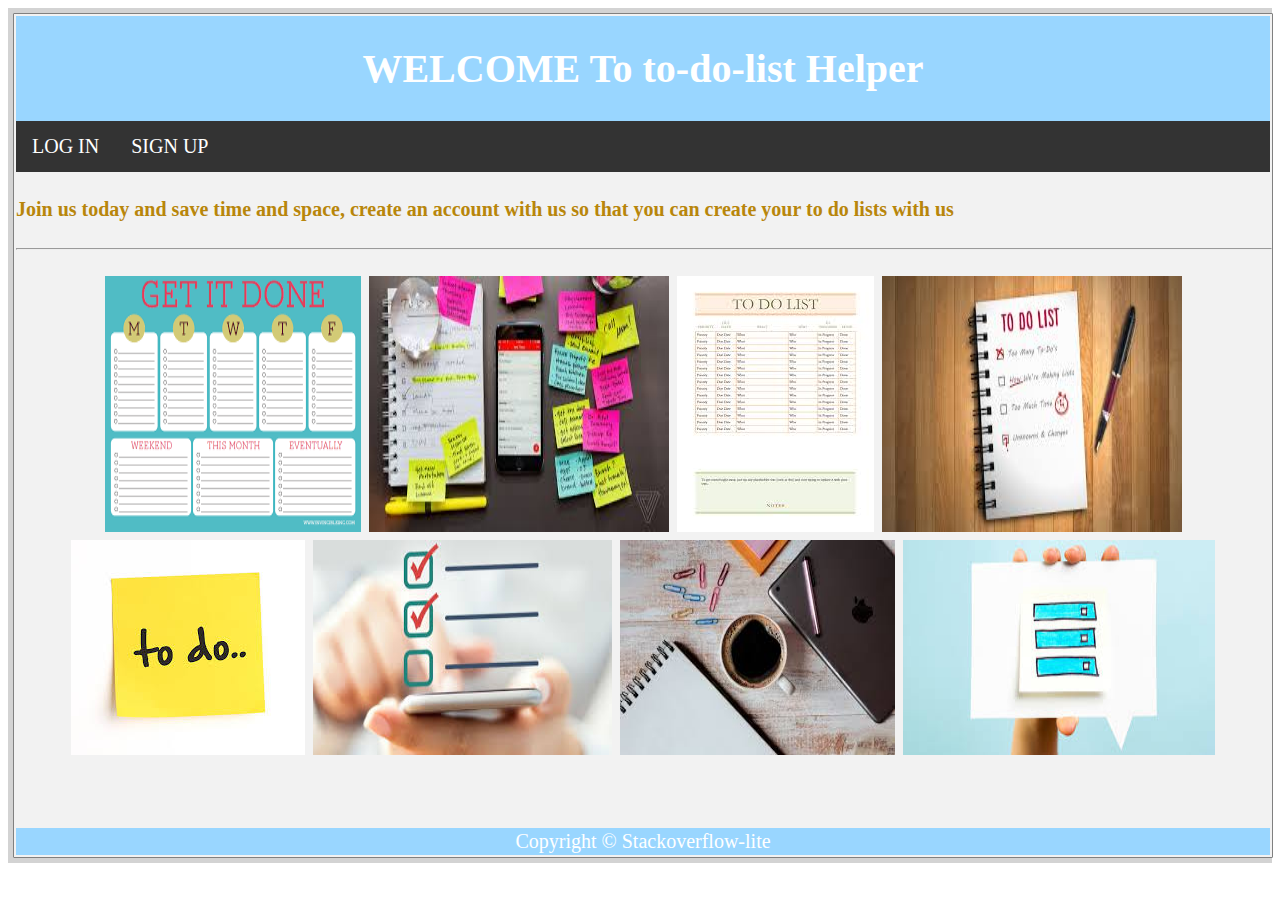
<file: ui/templates/index.html>
<!DOCTYPE html>
<html>
<head>
<title>To Do List</title>
 <link rel="stylesheet" href="../css/main.css">
</head>
<body>
<div class="example">

<div class="container">

	<header>
		<h1>WELCOME To to-do-list Helper</h1>
    </header>
   
	<ul>
		
        <li><a href="login.html">LOG IN</a></li>
        <li><a href="signup.html">SIGN UP</a></li>
	</ul>
     <div>
            <h4 style="color: darkgoldenrod">Join us today and save time and space, create an account with us so that you can create your to do lists with us</h4>
            <hr width="100%">
             <section class="site-flex">        
                 <!-- to contain pic content-->
                 <img src="../images/to do 1.png" alt="Image details">
                 <img src="../images/to do 2.jpg" alt="Image details">
                 <img src="../images/to do list3.jpg" alt="Image details">
                 <img src="../images/to do4.jpg" alt="Image details">
                 <img src="../images/to do5.jpg" alt="Image details">
                 <img src="../images/to do6.jpg" alt="Image details">
                 <img src="../images/to do7.jpg" alt="Image details">
                 <img src="../images/to do8.jpg" alt="Image details">
                     
                 
                 
             </section>
         

     </div>


<br><br><br><footer>Copyright &copy; Stackoverflow-lite</footer>

</div>
</div>
</body>


</html>
</file>
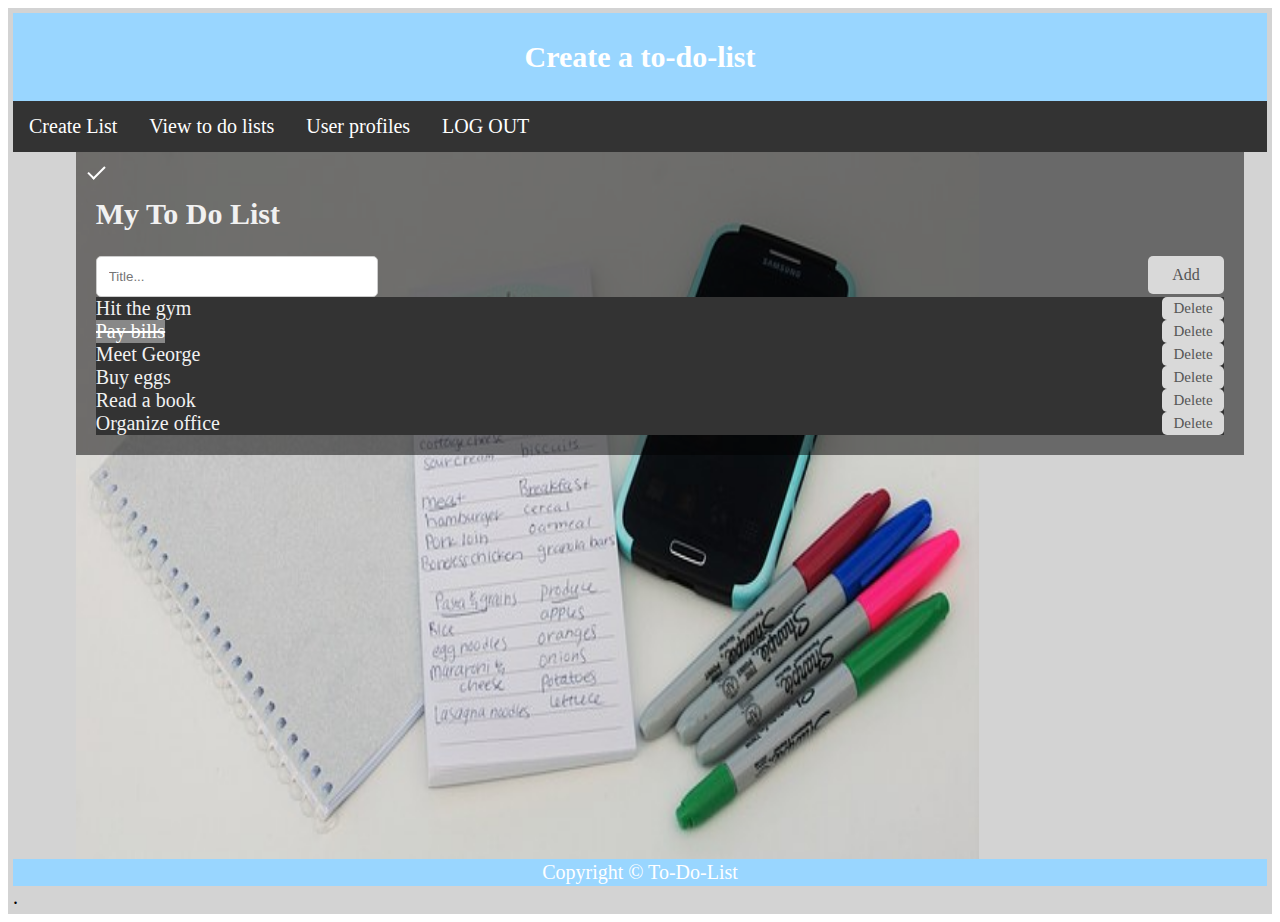
<file: ui/templates/create.html>
<!DOCTYPE>
<html>
    <head>
        <title>Create to do list</title>
        <link rel="stylesheet" href="../css/main.css">
        <script src="../js/main.js"></script>
    </head>
    <body>
        <div class="example">
            <header><h2>Create a to-do-list</h2></header>
            <ul>
                <li><a href="create.html">Create List</a></li>
                <li><a href="view.html">View to do lists</a></li>
                <li><a href="profile.html">User profiles</a></li>
                <li><a href="login.html">LOG OUT</a></li>
            </ul>
            <div class="create-todo">	
            <img class="create-pic" src="../images/to do list9.jpg" alt="Notebook">
                <div class="content">
                        <div id="myDIV" class="header">
                                <h2>My To Do List</h2>
                                <input type="text" id="myInput" placeholder="Title...">
                                <span onclick="newElement()" class="addBtn">Add</span>
                             
                              
                              <ul id="myUL">
                                <span class="Delete">Delete</span>
                                <li>Hit the gym</li><br>
                                <span class="Delete">Delete</span>
                                <li class="checked">Pay bills</li><br>
                                <span class="Delete">Delete</span>
                                <li>Meet George</li><br>
                                <span class="Delete">Delete</span>
                                <li>Buy eggs</li><br>
                                <span class="Delete">Delete</span>
                                <li>Read a book</li><br>
                                <span class="Delete">Delete</span>
                                <li>Organize office</li>
                                
                              </ul>
                            </div>
                </div>
              </div>

            
            <footer>Copyright &copy; To-Do-List</footer> . 
        </div>
    </body>
</html>
</file>
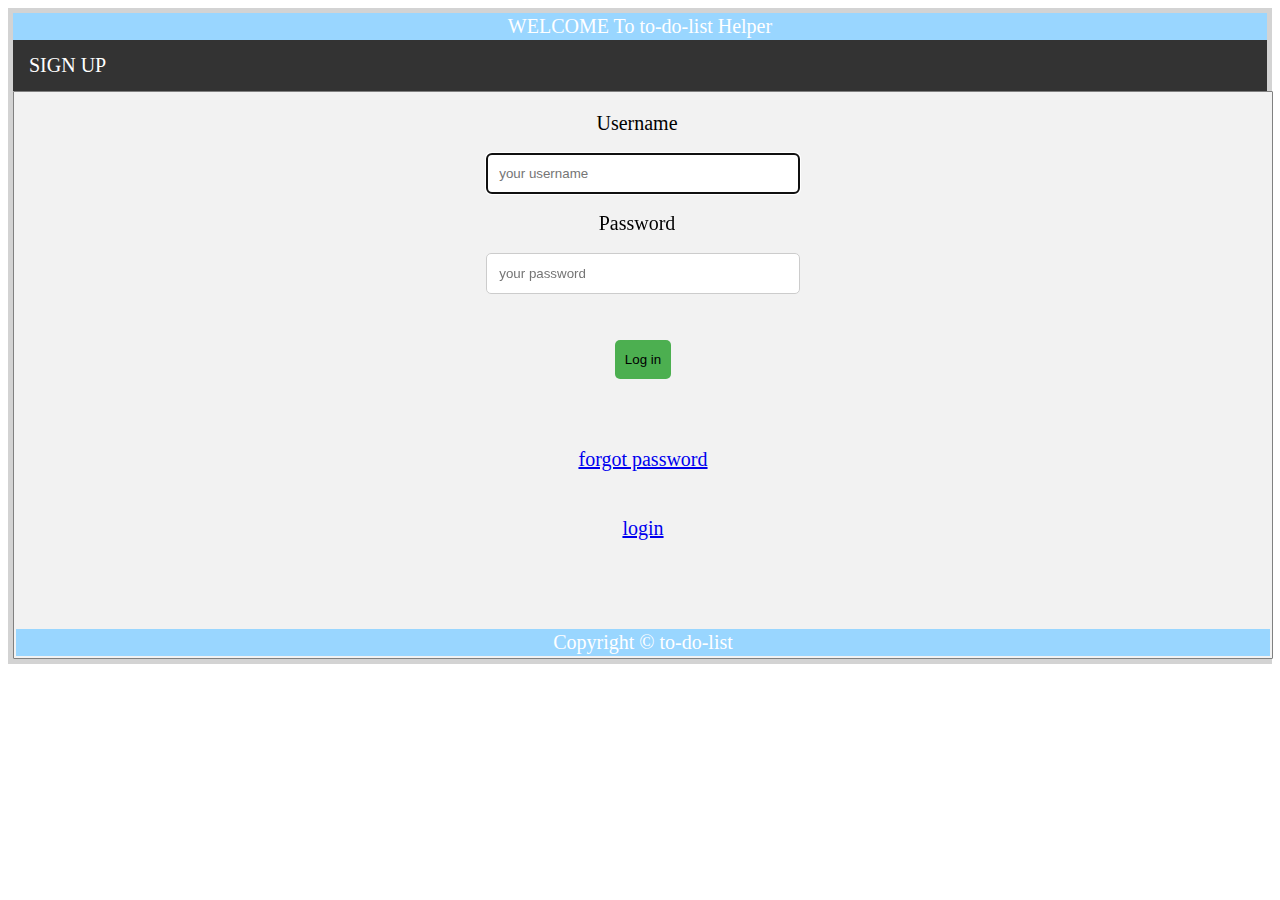
<file: ui/templates/login.html>
<!DOCTYPE>
<html>
    <head>
        <title>login |To do list</title>
        <link rel="stylesheet" href="../css/main.css">
    </head>
    <body>
        <div class="example">
        <center>
        <header>WELCOME To to-do-list Helper
        </header>
        <ul>
                <li><a href="signup.html">SIGN UP</a></li>
          
            </ul>
                <div class="container">
                
                    <form >
                    
                    <div class ="row">
                        <div class = "col-25">
                        <label for="Uname"> Username</label> 
                        </div>
                        <div class="col-75">
                        <input type="text" id="Uname" name="Username" 
                        placeholder ="your username" required autofocus>
                        </div>	
                    </div>	
                    
                    <div class ="row">
                        <div class = "col-25">
                        <label for="Pword"> Password</label> 
                        </div>
                        <div class="col-75">
                        <input type="password" id="Pword" name="Password" 
                        placeholder ="your password" required autofocus>
                        </div>	
                        </div>
                        <br><br><div class="row">
                        <button type="Submit">Log in</button>
                        
                        </div>
                    <br><br><br><a href="url">forgot password</a>
                    <br><br><br><a href="index.html">login</a>			
                
                    </form>
                    <br><br><br><footer>Copyright &copy; to-do-list</footer>
                </div>	
        </center>
    </div>
    </body>
</html>
</file>
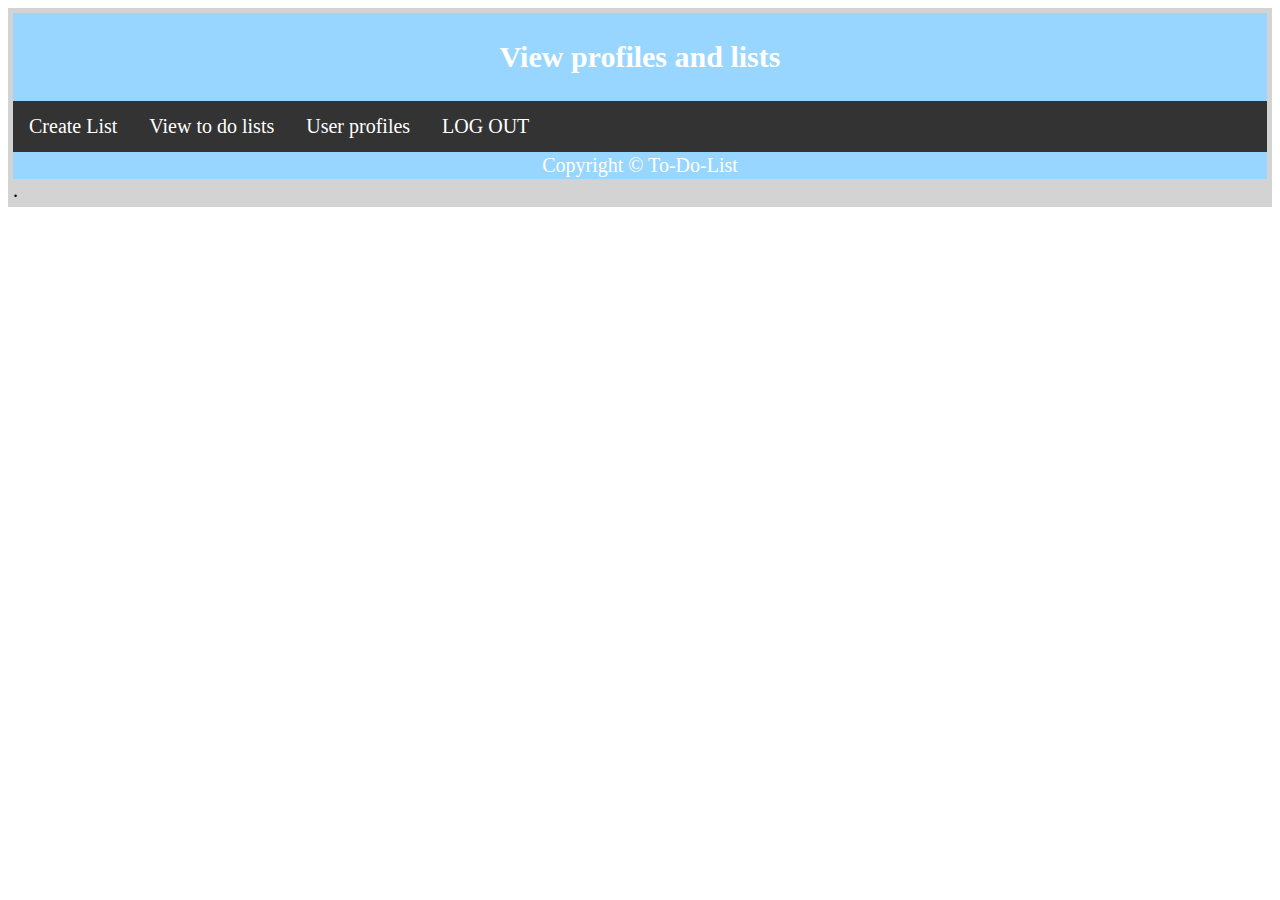
<file: ui/templates/profile.html>
<html>
 <head>
     <title>To-Do-List</title>
     <link rel="stylesheet" href="../css/main.css">
 </head>
 <body>
        <div class="example">
                <header><h2>View profiles and lists</h2></header>
                <ul>
                    <li><a href="create.html">Create List</a></li>
                    <li><a href="view.html">View to do lists</a></li>
                    <li><a href="profile.html">User profiles</a></li>
                    <li><a href="login.html">LOG OUT</a></li>
                </ul>
               
                
                <footer>Copyright &copy; To-Do-List</footer> . 
            </div>

 </body>
</html>
</file>
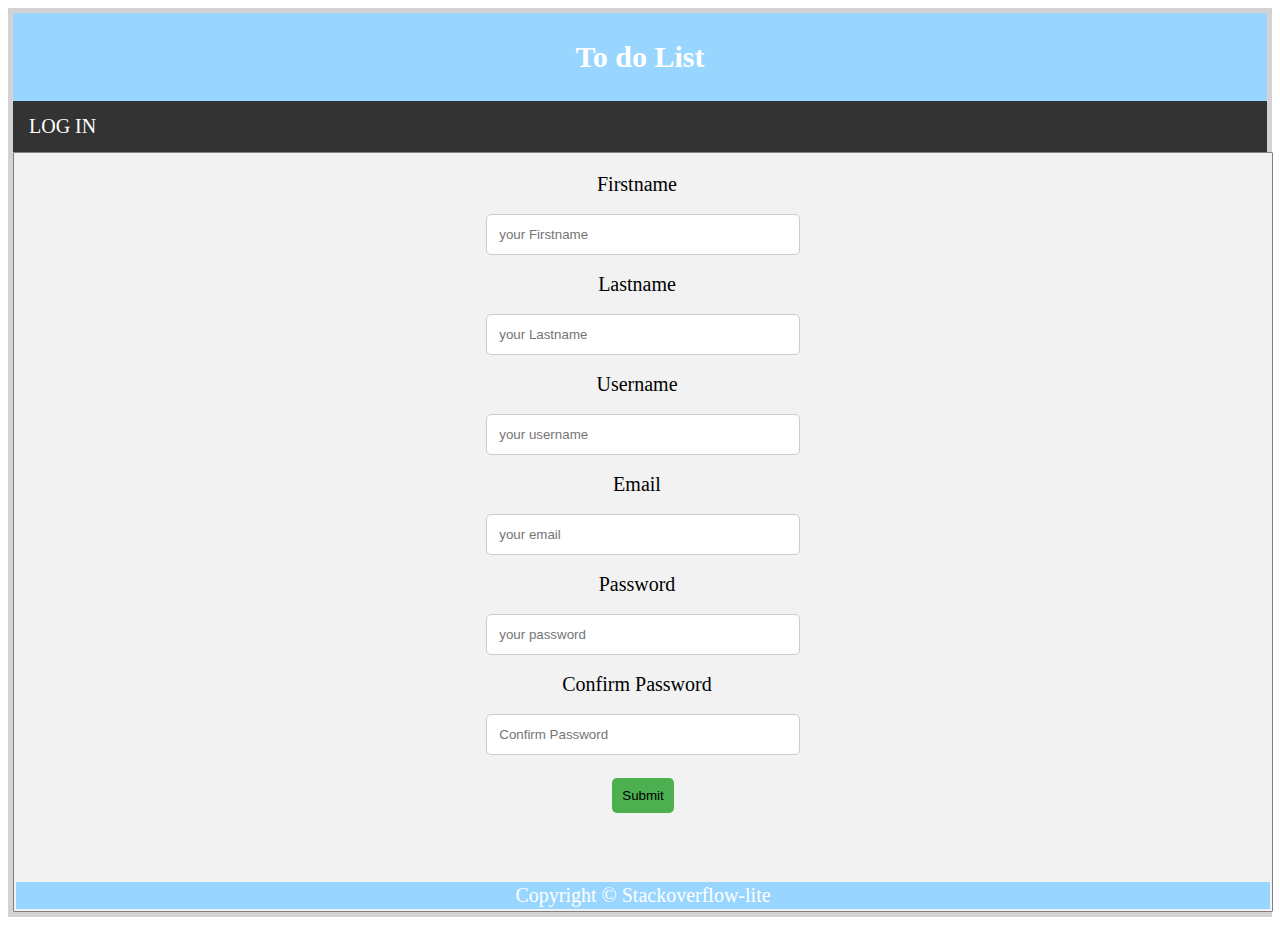
<file: ui/templates/signup.html>
<!DOCTYPE html>
<html>
	<head>
		<title>sign up</title>
		 <link rel="stylesheet" href="../css/main.css">
	</head>
	<body> 
	<div class="example">
	<center>
	    <header>
		<h2>To do List</h2>
		</header>
		<ul>
			<li><a href="login.html">LOG IN</a></li>
		</ul>	
		<div class="container">
			<form action_page.py target="_blank">
			<div class ="row">
				<div class = "col-25">
				<label for="Fname"> Firstname</label> 
				</div>
				<div class="col-75">
				<input type="text" id="Fname" name="Firstname"
				placeholder ="your Firstname">
				</div>	
				</div>
				<div class ="row">
				<div class = "col-25">
				<label for="Lname"> Lastname</label> 
				</div>
				<div class="col-75">
				<input type="text" id="Lname" name="Lastname" 
				placeholder ="your Lastname">
				</div>	
				</div>
			<div class ="row">
				<div class = "col-25">
				<label for="Uname"> Username</label> 
				</div>
				<div class="col-75">
				<input type="text" id="Uname" name="Username" 
				placeholder ="your username">
				</div>	
				</div>
				<div class ="row">
				<div class = "col-25">
				<label for="Email"> Email</label> 
				</div>
				<div class="col-75">
				<input type="email" id="email" name="email" 
				placeholder ="your email">
				</div>	
				</div>
			<div class ="row">
				<div class = "col-25">
				<label for="Pword"> Password</label> 
				</div>
				<div class="col-75">
				<input type="text" id="Pword" name="Password" 
				placeholder ="your password">
				</div>	
				</div>
				<div class ="row">
				<div class = "col-25">
				<label for="Pword"> Confirm Password</label> 
				</div>
				<div class="col-75">
				<input type="text" id="Pword" name="Confirm Password" 
				placeholder ="Confirm Password">
				</div>	
				</div>
				<br><div class="row">
				<input type="Submit"
				value="Submit">
				</div>
					
		
			</form>
			<br><br><br><footer>Copyright &copy; Stackoverflow-lite</footer>
		</div>	
	</center>	
	</div>
	</body>

</html>
</file>
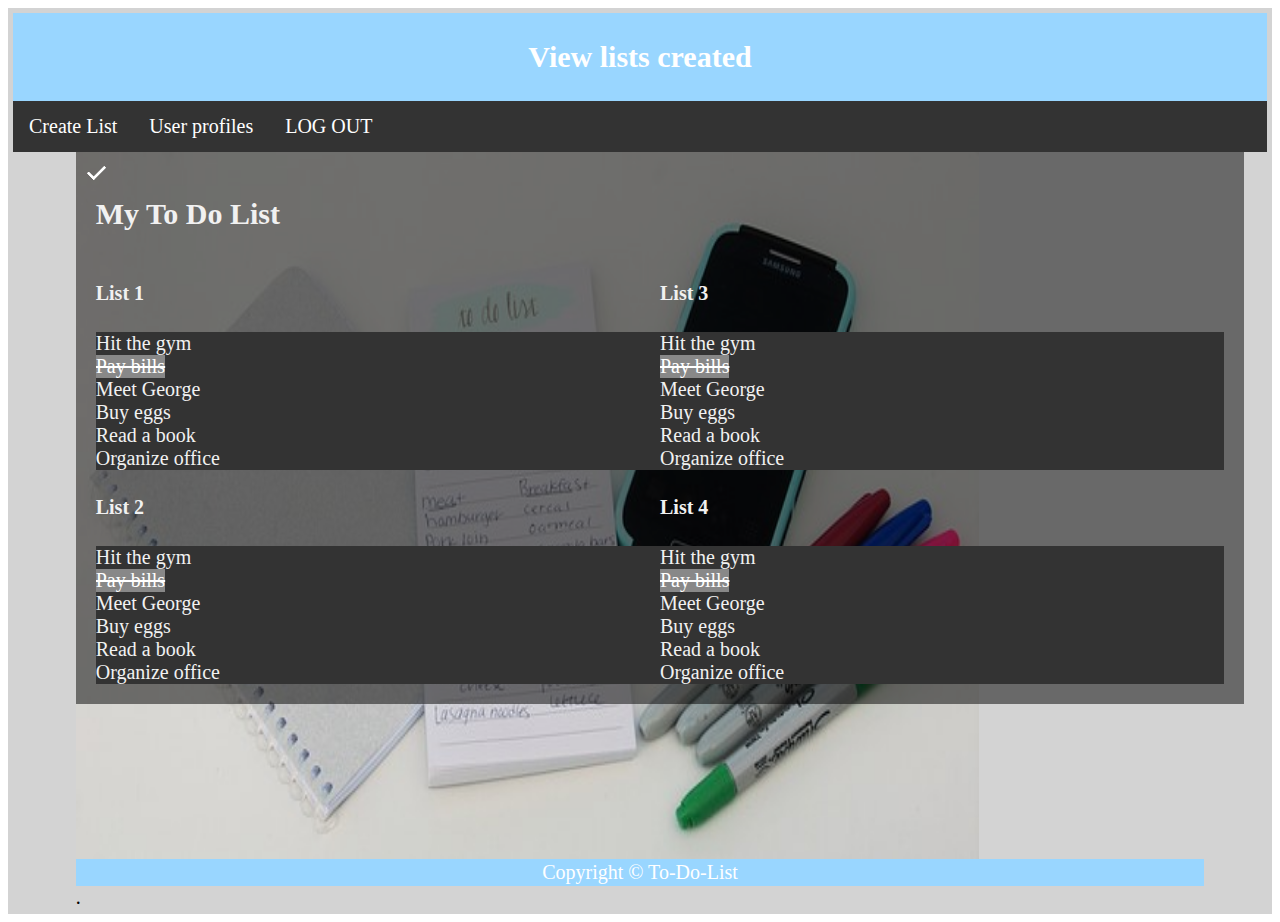
<file: ui/templates/view.html>
<!DOCTYPE>
<html>
    <head>
        <title>View to do list</title>
        <link rel="stylesheet" href="../css/main.css">
    </head>
    <body>
        <div class="example">
            <header><h2>View lists created</h2></header>
            <ul>
                <li><a href="create.html">Create List</a></li>
                <li><a href="profile.html">User profiles</a></li>
                <li><a href="login.html">LOG OUT</a></li>
            </ul>
            <div class="create-todo">	
            <img class="create-pic" src="../images/to do list9.jpg" alt="Notebook">
                <div class="content">
                        <h2>My To Do List</h2>
                        <div id="myDIV" class="header">
                            <div class="top">
                                <div class="left">
                               
                              
                              <h4>List 1</h4>
                              <ul id="myUL">
                                <li>Hit the gym</li><br>
                                <li class="checked">Pay bills</li><br>
                                <li>Meet George</li><br>
                                <li>Buy eggs</li><br>
                                <li>Read a book</li><br>
                                <li>Organize office</li>
                              </ul>
                                  
                              <h4>List 2</h4>
                              <ul id="myUL">
                                    <li>Hit the gym</li><br>
                                    <li class="checked">Pay bills</li><br>
                                    <li>Meet George</li><br>
                                    <li>Buy eggs</li><br>
                                    <li>Read a book</li><br>
                                    <li>Organize office</li>
                                  </ul>
                            </div>
                            <div class="right">
                                  <h4>List 3</h4>
                                  <ul id="myUL">
                                        <li>Hit the gym</li><br>
                                        <li class="checked">Pay bills</li><br>
                                        <li>Meet George</li><br>
                                        <li>Buy eggs</li><br>
                                        <li>Read a book</li><br>
                                        <li>Organize office</li>
                                      </ul>
                                      <h4>List 4</h4>
                                      <ul id="myUL">
                                            <li>Hit the gym</li><br>
                                            <li class="checked">Pay bills</li><br>
                                            <li>Meet George</li><br>
                                            <li>Buy eggs</li><br>
                                            <li>Read a book</li><br>
                                            <li>Organize office</li>
                                          </ul>
                            </div>
                            </div>
                </div>
                
              </div>

            
            <footer>Copyright &copy; To-Do-List</footer> . 
        </div>
    </body>
</html>
</file>
<file: ui/css/main.css>
body{
    height: auto;
}

/*style inputs , select elements and textareas*/
textarea{
    width :100%;
    padding:12px;
    border : 1px solid #ccc;
    border-radius : 4px;
    box-sizing: border-box;
    resize:vertical;
    }
input[type=email],select {
    width :25%;
    padding:12px;
    border : 1px solid #ccc;
    border-radius : 5px;
    box-sizing: border-box;
    resize:vertical;
    }
input[type=text], select {
    width :25%;
    padding:12px;
    border : 1px solid #ccc;
    border-radius : 5px;
    box-sizing: border-box;
    resize:vertical;
    }
input[type=password], select {
    width :25%;
    padding:12px;
    border : 1px solid #ccc;
    border-radius : 5px;
    box-sizing: border-box;
    resize:vertical;
    }
    /*style the label to display next to the inputs*/
    
label {
    padding: 12px 12px 12px 0px;
    display : inline-block ;
    }
    /*style login button*/
button[type=Submit]{
    background-color: #4CAF50;
    padding:12px 10px;
    border :none ;
    border-radius: 5px;
    cursor :pointer;
    float: center;
    }
    
    /*style submit button*/
input[type=Submit]{
    background-color: #4CAF50;
    padding:10px 10px;
    border :none ;
    border-radius: 5px;
    cursor :pointer;
    float: center;
    }
    /**/
    /* style the container*/
.container {
    border-radius:1px;
    background-color: #f2f2f2;
    padding:2px;
    }
    
    /*floating column for labels: 25% width*/
.col-25 {
    float : center;
    width : 25%;
    margin :6px;
    }
    
    /*responsive layut when the screen is less than 600px wide, make the two columns stack to each other instead of next to each other*/
    
@media screen and (max-width: 600px){
    
    .col-25, .col-75,
    input[type=submit]{
    width : 100%;
    margin-top:0;
    }}
    
@media only screen and (max-width: 600px) {
        body {
            background-color: lightblue;
        }
    }
    /*viewing answer page*/
div.container {
        width: 100%;
        border: 1px solid gray;
    }
    
header, footer {
        padding: 2px;
        color: white;
        background-color: #99d6ff;
        clear: left;
        text-align: center;
    }
    
nav {
        float: left;
        max-width: 160px;
        margin: 0;
        padding: 1em;
    }
    
nav ul {
        list-style-type: none;
        padding: 0;
    }
    
    /*tablestyling*/
    
table {
        font-family: arial, sans-serif;
        border-collapse: collapse;
        width: 100%;
    }
    
td, th {
        border: 1px solid #dddddd;
        text-align: left;
        padding: 8px;
    }
    
tr:nth-child(even) {
        background-color: #dddddd;
    }
       
nav ul a {
        text-decoration: none;
    }
    /*article styling*/
article {
        margin-left: 170px;
        border-left: 1px solid gray;
        padding: 1em;
        overflow: hidden;
    }
    /* top navigation bar*/
ul {
        list-style-type: none;
        margin: 0;
        padding: 0;
        overflow: hidden;
        background-color: #333;
    }
    
li {
        float: left;
    }
    
li a {
        display: block;
        color: white;
        text-align: center;
        padding: 14px 16px;
        text-decoration: none;
    }
    
    /* Change the link color to #111 (black) on hover */
li a:hover {
        background-color: #111;
    }
    
    
    /*responsiveness*/
div.example {
      background-color: lightgrey;
      padding: 5px;
    }
    
@media screen and (min-width: 300px) {
      div.example {
        font-size: 20px;
      }
    }
    
@media screen and (max-width: 300px) {
      div.example {
        font-size: 5px;
      }
    }
.site-flex{
        margin-top:12px;
        display: inline-flex;
        flex-flow: row wrap;
        align-content: space-around;
        justify-content: center;
    }
.site-flex > img {
        margin:4px;
    }
.create-pic{
    width: 80%;
    height: 80%;


}
.create-todo {
    position: relative; 
    max-width: 90%; /* Maximum width */
    margin: 0 auto; /* Center it */
  }
  
  .create-todo .content {
    position: absolute; /* Position the background text */
    top: 0; /* At the bottom. Use top:0 to append it to the top */
    background: rgb(0, 0, 0); /* Fallback color */
    background: rgba(0, 0, 0, 0.5); /* Black background with 0.5 opacity */
    color: #f1f1f1; /* Grey text */
    width: 100%; /* Full width */
    padding: 20px; /* Some padding */
  }
  .addBtn {
    padding: 10px;
    width: 5%;
    background: #d9d9d9;
    color: #555;
    float: right;
    text-align: center;
    font-size: 16px;
    cursor: pointer;
    transition: 0.3s;
    border-radius: 5px;
}
.Delete {
    padding: 3px;
    width: 5%;
    background: #d9d9d9;
    color: #555;
    float: right;
    text-align: center;
    font-size: 15px;
    cursor: pointer;
    transition: 0.3s;
    border-radius: 5px;
}
.top{
    width: 100%;
    align-content: center;
}
.left{
    float:left;
    width: 50%;
}
.right{
    float:left;
    width: 50%;
}

ul li.checked {
    background: #888;
    color: #fff;
    text-decoration: line-through;
}

/* Add a "checked" mark when clicked on */
ul li.checked::before {
    content: '';
    position: absolute;
    border-color: #fff;
    border-style: solid;
    border-width: 0 2px 2px 0;
    top: 10px;
    left: 16px;
    transform: rotate(45deg);
    height: 15px;
    width: 7px;
}
</file>
